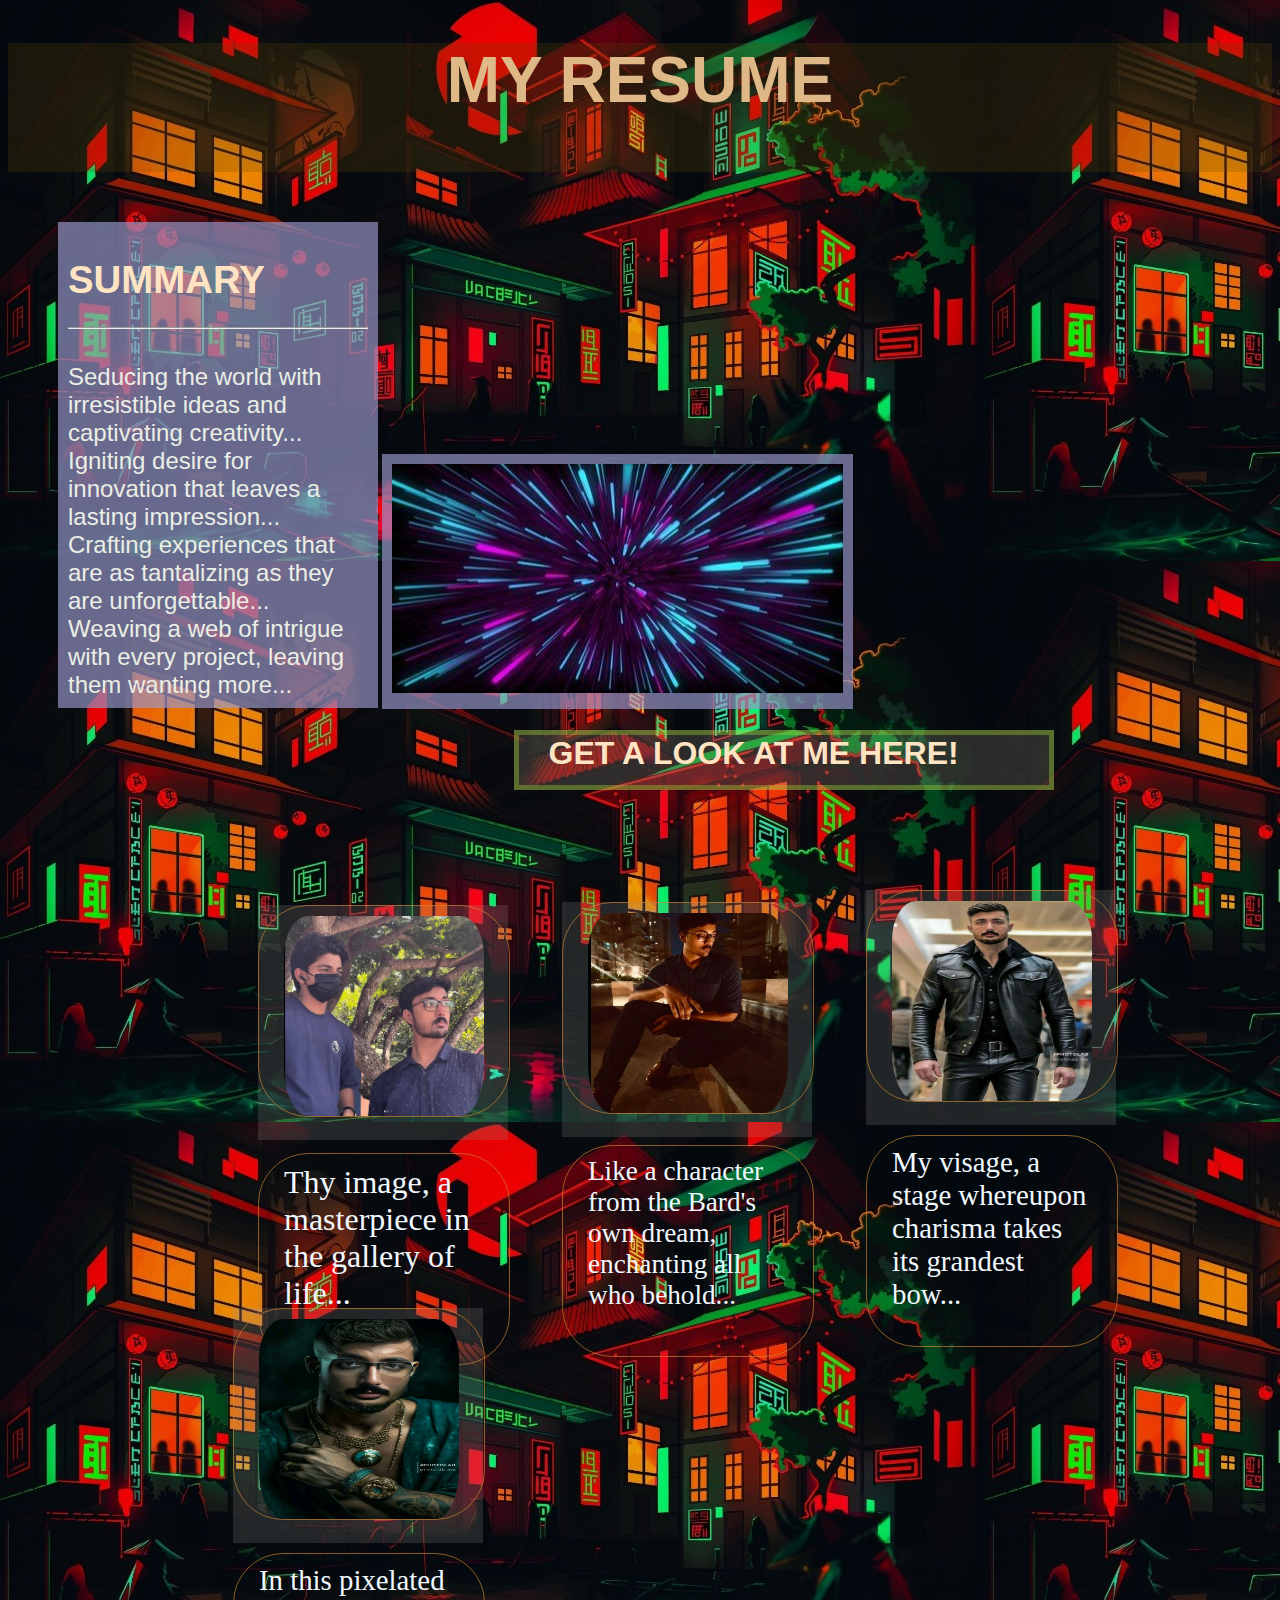
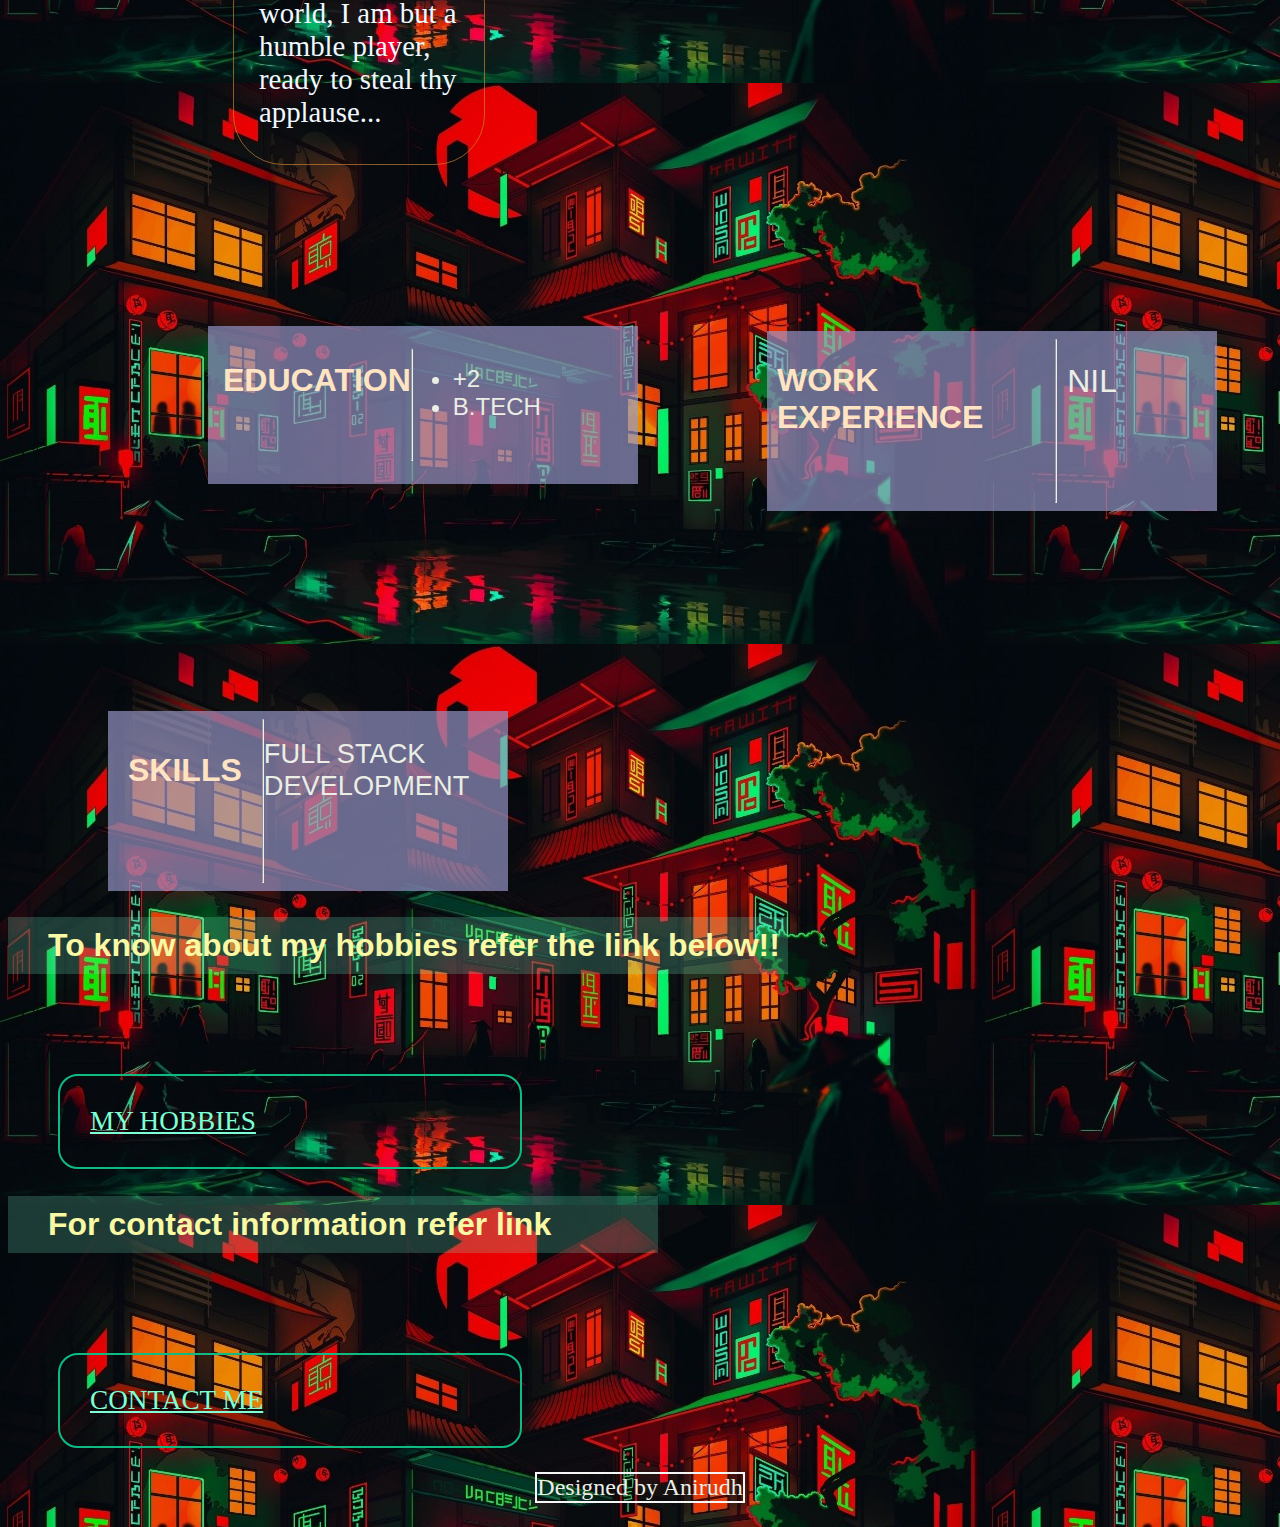
<file: index.html>
<!DOCTYPE html>
<html lang="en">
  <head>
    <style></style>
    <meta charset="UTF-8" />
    <meta name="viewport" content="width=device-width, initial-scale=1.0" />
    <link rel="stylesheet" href="./style.css" />
    <title id="top">MY RESUME</title>
  </head>
  <body id="media">
      <h1 class="main">MY RESUME</h1>
      <div id="summary"><h1 id="k">SUMMARY</h1><hr/>
      <p id="sum">
        Seducing the world with irresistible ideas and captivating creativity...<br/>
        Igniting desire for innovation that leaves a lasting impression...<br/>
        Crafting experiences that are as tantalizing as they are unforgettable...<br/>
        Weaving a web of intrigue with every project, leaving them wanting more...<br/>
      </p>
      </div>
      <div class="simg">
        <img src="./extra.jpeg" class="hj"/>
      </div>
        <h1 class="profile">GET A LOOK AT ME HERE!</h1>
      <div id="margin">
  <div id="pic">
      <img src="./me.jpeg" class="me"/>
      <p class="me">Thy image, a masterpiece in the gallery of life...</p>
  </div>
  <div id="pic2">
      <img src="./me (2).jpeg" class="me2"/>
      <p class="me2">Like a character from the Bard's own dream, enchanting all who behold...</p>
  </div>
  <div id="pic3">
      <img src="./me (3).jpeg" class="me3"/>
      <p class="me3">My visage, a stage whereupon charisma takes its grandest bow...</p>
  </div>
  <div id="pic4">
      <img src="./me (4).jpeg" class="me4"/>
      <p class="me4">In this pixelated world, I am but a humble player, ready to steal thy applause...</p>
  </div>
      </div>
      <div id="edd"><h1 id="edu">EDUCATION</h1><hr/>
      <p>
        <ul id="ed">
          <li>+2</li>
          <li>B.TECH</li></p>
        </ul>
    </div>
<div id="wok">
      <h1 id="work">WORK EXPERIENCE</h1><hr/>
      <p id="wo">NIL</p></div>
      <div id="skil">
      <h1 id="skill">SKILLS</h1><hr/>
      <p id="ski">FULL STACK DEVELOPMENT</p>
    </div>
    <div id="hob">
    <h2 id="hobbies">To know about my hobbies refer the link below!!</h2>
    </div>
   <div class="hob"> 
    <a href="./hobbies.html">MY HOBBIES</a>
   </div>
    <div id="cont">
      <h2 id="contacts">For contact information refer link </h2>
    </div>
    <div class="cont">
      <a href="./contact.html">CONTACT ME </a>
    </div>
    <center>
    <footer>
      <p class="footer">Designed by Anirudh</p>
    </footer></center>
  </body>
</html>
</file>
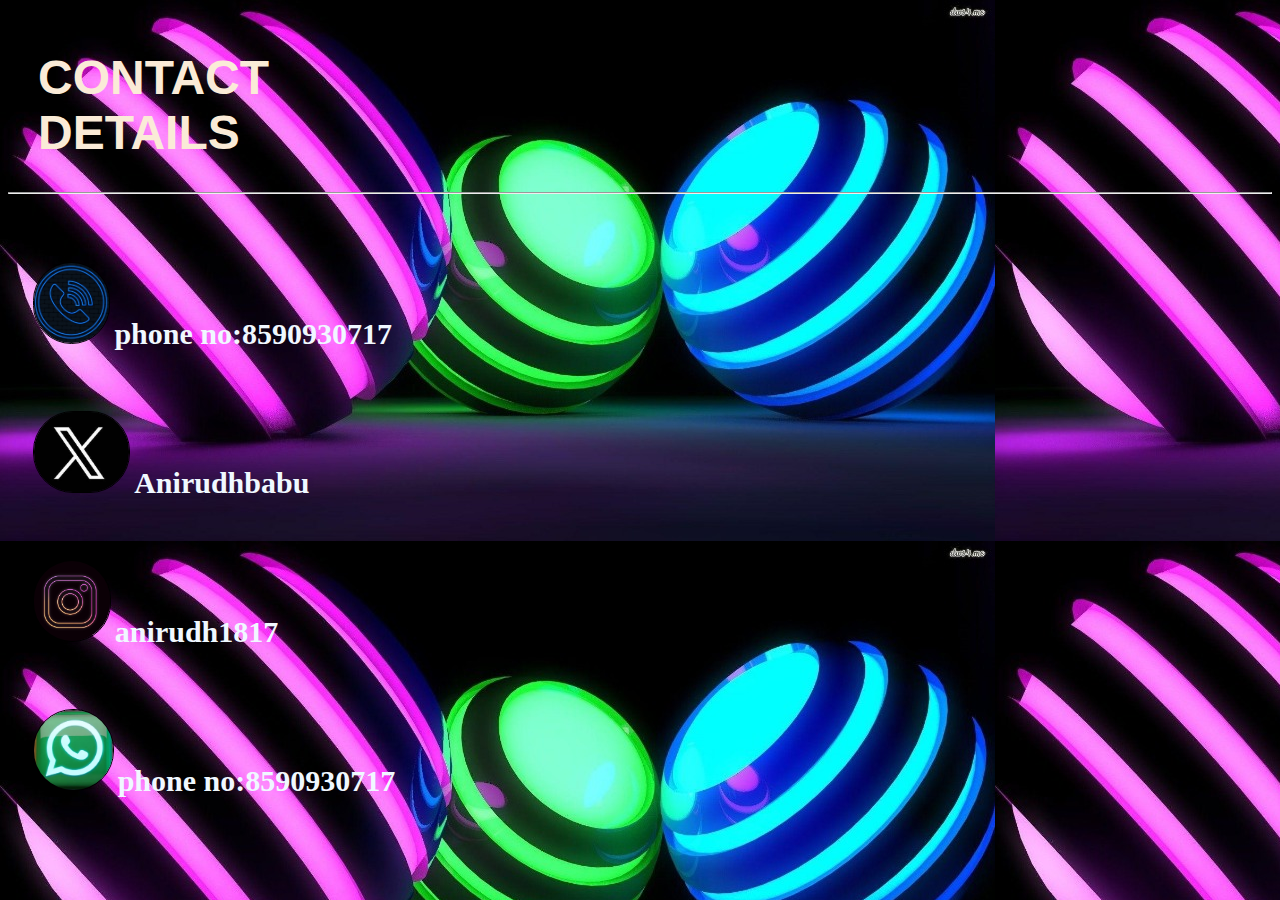
<file: contact.html>
<!DOCTYPE html>
<html id="po" lang="en">
  <head>
    <meta charset="UTF-8" />
    <meta name="viewport" content="width=, initial-scale=1.0" />
    <link rel="stylesheet" href="./contact.css" />
    <title>MY CONTACT</title>
    <style>
      h3 {
        font-size: 30px;
      }
    </style>
  </head>
  <body>
    <h1 id="cont">CONTACT DETAILS</h1>
    <hr />
    <div>
      <img src="./call.jpeg" class="ph" />
      <div class="done">
        <h3>phone no:8590930717</h3>
      </div>
    </div>
    <div>
      <img src="./x.jpeg" class="ph" />
      <div class="done">
        <h3>Anirudhbabu</h3>
      </div>
    </div>
    <div>
      <img src="./in.jpeg" class="ph" />
      <div class="done">
        <h3>anirudh1817</h3>
      </div>
    </div>
    <div>
      <img src="./wassup.jpeg" class="ph" />
      <div class="done">
        <h3>phone no:8590930717</h3>
      </div>
    </div>
  </body>
</html>
</file>
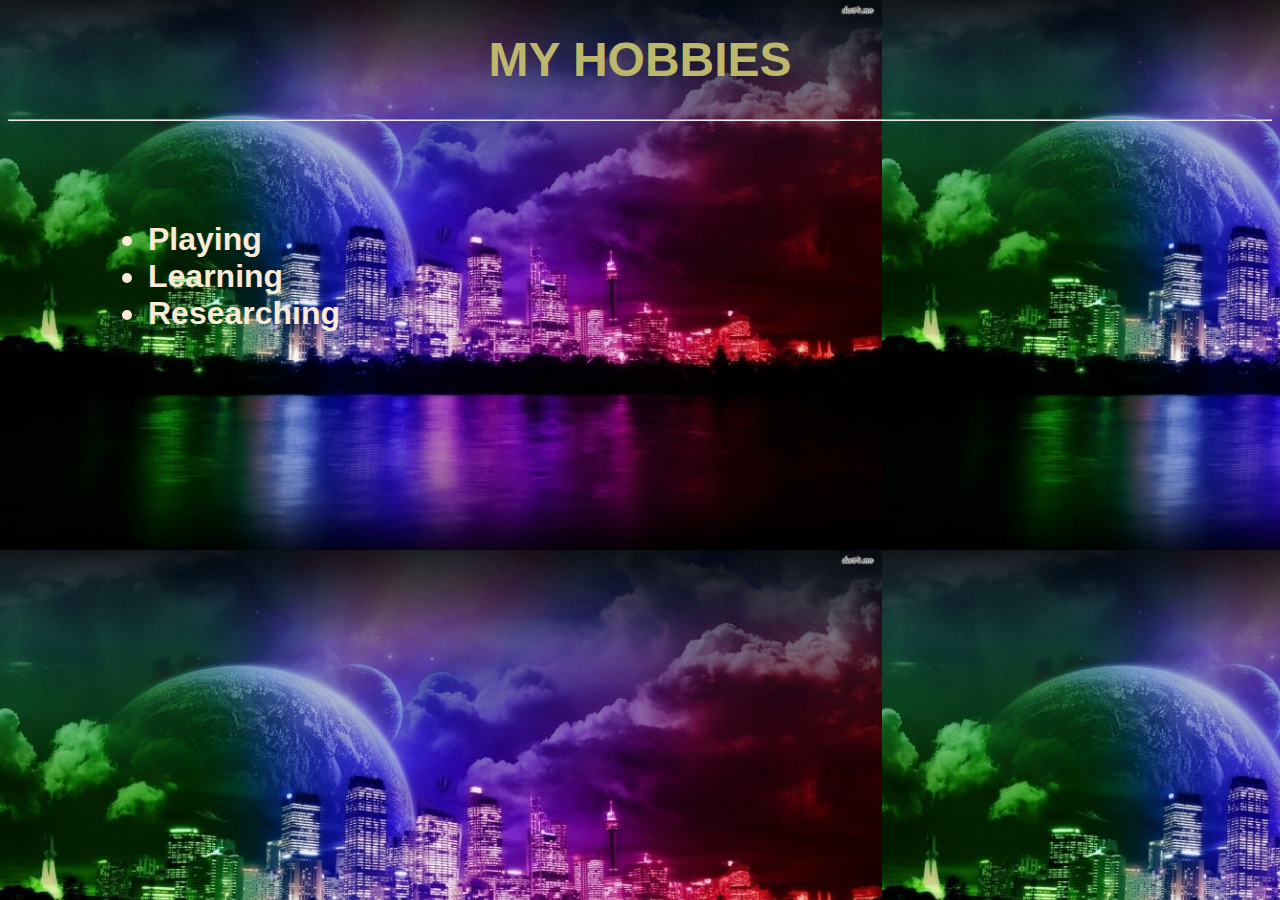
<file: hobbies.html>
<!DOCTYPE html>
<html id="go" lang="en">
  <head>
    <meta charset="UTF-8" />
    <meta name="viewport" content="width=device-width, initial-scale=1.0" />
    <link rel="stylesheet" href="./hobby.css" />
    <title>MY HOBBIES</title>
  </head>
  <body>
    <center><h1 class="da">MY HOBBIES</h1></center>
    <hr />
    <h2 class="vc">
      <div id="yu">
        <ul>
          <li>Playing</li>
          <li>Learning</li>
          <li>Researching</li>
        </ul>
      </div>
    </h2>
  </body>
</html>
</file>
<file: style.css>
body{
    background-image: url(./main.jpeg);
}

.main {
    color:burlywood;
    background-color: rgba(100, 72, 3, 0.233);
    text-align: center;
    font-family:'Lucida Sans', 'Lucida Sans Regular', 'Lucida Grande', 'Lucida Sans Unicode', Geneva, Verdana, sans-serif;
    font-size: 4rem;
    margin-left: center;
    position: relative;
    padding-bottom: 55px;
    margin-bottom: 50px;
}
#summary{
    font-family:cursive,sans-serif;
    color: bisque;
    margin-left: 50px;
    font-size: larger;
    padding-top: 3rem;
    background-color: #99ca;
    display: inline-block;
    padding: 10px;
    clear: both;
}
#sum{
    font-family: 'Segoe UI', Tahoma, Geneva, Verdana, sans-serif;
    font-size: 1.5rem ;
    color:#eaeee5;
    display: inline-block;
    height: 300px;
    width: 300px;
}
.simg{
    display:inline-block;
    background-color: #99ca;
    height: 200px;
    padding: 10px;
    padding-bottom: 45px;
}
#edu{
    font-family:cursive,sans-serif;
    color: bisque;
    clear: both;
}
#ed{
    color:#eaeee5;
    font-family: 'Segoe UI', Tahoma, Geneva, Verdana, sans-serif;
    font-size: 1.5rem ;
    padding-right: 200px;
}
#edd{
    background-color: #99ca;
    height: fit-content;
    width:400px;
    padding: 15px;margin-left: 200px;
    margin-top: 200px;
    display: inline-flex;
    margin-right: 100px;

    

}
#work{
    font-family:cursive,sans-serif;
    color: bisque;
    padding-left: 10px;
    padding-top: 10px;
    display: inline-flex;
}
#wo{
    color:#eaeee5;
    font-family: 'Segoe UI', Tahoma, Geneva, Verdana, sans-serif;
    font-size: 2rem ;
    padding-left: 10px;
    padding-right: 100px;
}
#wok{
    font-family:cursive,sans-serif ;
    background-color:  #99ca;
    width: 450px;
    height: 180px;
    margin-left: 25px;
    margin-top: 200px;
    display: inline-flex;
}
#skill{
    font-family:cursive,sans-serif;
    color: bisque;
    padding:20px;
    clear: both;
}
#ski{
    color:#eaeee5;
    font-family: 'Segoe UI', Tahoma, Geneva, Verdana, sans-serif;
    font-size: 1.7rem ;
    padding-right: 50px;
}
#skil{
    background-color:  #99ca;
    width: 400px;
    height: 180px;
    margin-left: 100px;
    margin-top: 200px;
    display: inline-flex;
}
#margin{
    margin-left: 200px;
}
.profile{
    margin-left: 40%;
    margin-bottom: 100px;
    font-family: cursive,sans-serif;
    width: 500px;
    height: 50px;
    color:bisque; ;
    background-color: rgba(255, 235, 205, 0.151);
    border: 5px solid rgba(153, 205, 50, 0.404);
    padding-left: 30px;
}
.me{
    height: 200px;
    width: 200px;
    padding-left:25px;
    padding-top: 10px;
    color: aliceblue;
    border: 1.5px solid rgba(205, 133, 50, 0.658);
    border-radius:50px;
    padding-right:25px ;
    font-size: 2rem;
}
.me2{
    height: 200px;
    width: 200px;
    padding-left:25px;
    padding-top: 10px;
    color: aliceblue;
    font-size: 1.7rem;
    border: 1.5px solid rgba(205, 133, 50, 0.658);
    border-radius:50px;
    padding-right:25px ;
}
.me3{
    height: 200px;
    width: 200px;
    padding-left:25px;
    padding-top: 10px;
    color:  aliceblue;
    font-size: 1.8rem;
    border: 1.5px solid rgba(205, 133, 50, 0.658);
    border-radius:50px;
    padding-right:25px ;
}
.me4{
    height: 200px;
    width: 200px;
    padding-left:25px;
    padding-top: 10px;
    color: aliceblue;
    font-size: 1.8rem;
    border: 1.5px solid rgba(205, 133, 50, 0.658);
    border-radius:50px;
    padding-right:25px ;
}
#pic{
    width: 250px;
    height: 235px;
    margin-left: 50px;
    margin-right: 25px;
    display: inline-block;
    background-color: rgba(153, 153, 145, 0.199);
}
#pic2{
    
    width: 250px;
    height: 235px;
    margin-left: 25px;
    margin-right: 25px;
    display: inline-block;
    background-color: rgba(153, 153, 145, 0.199);
}
#pic3{
    
    width: 250px;
    height: 235px;
    margin-left: 25px;
    margin-right: 25px;
    display: inline-block;
    background-color:  rgba(153, 153, 145, 0.199);
}
#pic4{
    
    width: 250px;
    height: 235px;
    margin-left: 25px;
    margin-right: 25px;
    display: inline-block;
    background-color:  rgba(153, 153, 145, 0.199);
}
#hob{
    background-color:rgba(127, 255, 212, 0.205);
    width: 780px;
}
#hobbies{
    font-family: 'Segoe UI', Tahoma, Geneva, Verdana, sans-serif;
    font-size: 2rem;
    color: rgb(248, 248, 165);
    padding: 10px;
    width: 780px;
    margin-left: 30px;
}
.hob{
    font-size: 1.7em;
    margin-left: 50px;
    margin-top: 100px;
    border: 2px solid rgb(16, 187, 130);
    padding: 30px;
    width: 400px;
    border-radius: 20px;
}
a[href]{
    color:aquamarine;
}
#cont{
    background-color:rgba(127, 255, 212, 0.205);
    width: 650px;
}
#contacts{
    font-family: 'Segoe UI', Tahoma, Geneva, Verdana, sans-serif;
    font-size: 2rem;
    color: rgb(248, 248, 165);
    padding: 10px;
    width: 780px;
    margin-left: 30px;
}
.cont{
    font-size: 1.7em;
    margin-left: 50px;
    margin-top: 100px;
    border: 2px solid rgb(16, 187, 130);
    padding: 30px;
    width: 400px;
    border-radius: 20px;
}
.footer{
    font-size: 1.5rem;
    color: #eaeee5;
    border:2px solid whitesmoke;
    width:max-content;
}
</file>
<file: contact.css>
#po{
    background-image: url(./background\ balls.jpeg);
}
#cont{
font-size: 3rem;
font-family: cursive,sans-serif;
color: antiquewhite;
margin-left:30px;
width: 400px;
margin-top: 50px;
}
.ph{
    height: 80px;
margin-top: 60px;
margin-left: 25px;
border: 1px solid black;
border-radius: 40px;
}
.done{
    display: inline-block;
}
.done h3{
    color: aliceblue;
    display: inline;
}
</file>
<file: hobby.css>
#go{
    background-image: url(./about\ back.jpeg);
}
.da{
    font-family: cursive,sans-serif;
    font-size: 3rem;
    color: darkkhaki;
}
.vc{
    font-family:'Lucida Sans', 'Lucida Sans Regular', 'Lucida Grande', 'Lucida Sans Unicode', Geneva, Verdana, sans-serif;
    font-size:xx-large;
    color: antiquewhite;
}
#yu{
    margin-top: 100px;
    margin-left: 100px;
}
</file>
